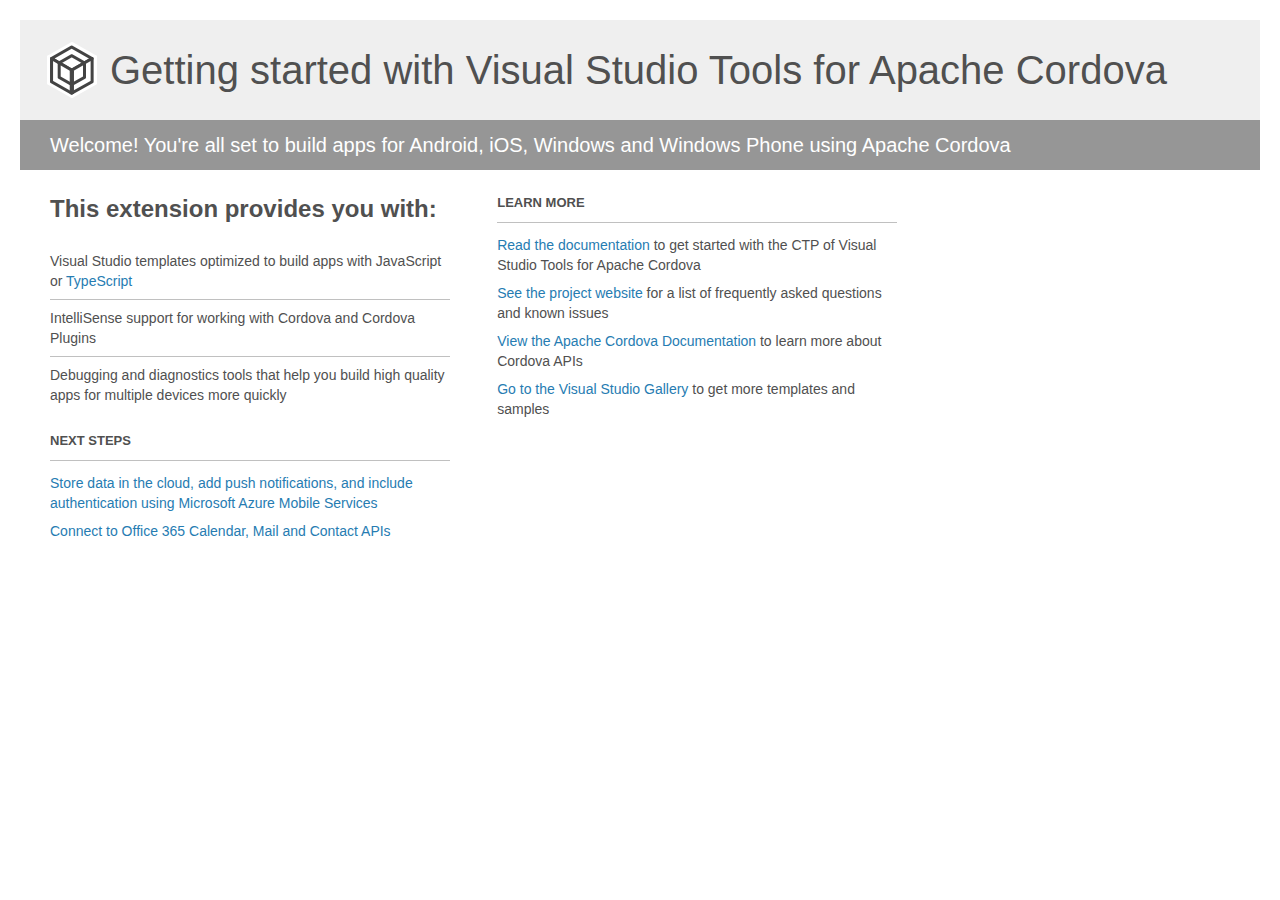
<file: CordovaApp/CordovaApp/Project_Readme.html>
﻿<!-- For the latest documentation, please visit http://go.microsoft.com/fwlink/?LinkID=397704 -->
<!DOCTYPE html>
<html lang="en">
<head>
    <meta charset="utf-8" />
    <title>Getting started with Visual Studio Tools for Apache Cordova</title>
    <style>
        body {
            background: #fff;
            color: #505050;
            font: 14px 'Segoe UI', tahoma, arial, helvetica, sans-serif;
            margin: 20px;
            padding: 0;
        }

        #footer {
            clear: both;
            font-size: 0.80em;
            padding-top: 100px;
        }

        #header {
            background: #efefef;
            padding: 0;
        }

            #header p {
                margin-top: 0px;
                font-size: 20px;
                color: #fff;
                background: #969696;
                padding: 0 30px;
                line-height: 50px;
            }

        h1 {
            background-image: url('[data-uri]');
            background-repeat: no-repeat;
            background-position-y: 50%;
            font-size: 40px;
            font-weight: normal;
            margin: 0px 20px;
            padding: 0 70px;
            line-height: 100px;
        }

        #main {
            padding: 5px 30px;
        }

        .section {
            width: 400px;
            float: left;
            margin: 0 4% 10px 0;
        }

            .section h2 {
                font-size: 13px;
                text-transform: uppercase;
                margin: 0;
                border-bottom: 1px solid silver;
                padding-bottom: 12px;
                margin-bottom: 8px;
            }

            .section.first {
                margin-left: 0;
            }

                .section.first h2 {
                    font-size: 24px;
                    text-transform: none;
                    border: none;
                }

                .section.first li {
                    border-top: 1px solid silver;
                    padding: 8px 0;
                }

                    .section.first li.first {
                        border-top: 0px;
                    }

            .section.last {
                margin-right: 0;
            }

        ul {
            list-style: none;
            padding: 0;
            margin: 0;
            line-height: 20px;
        }

        li {
            padding: 4px 0;
        }

        a {
            color: #267cb2;
            text-decoration: none;
        }

            a:hover {
                text-decoration: underline;
            }
    </style>
</head>
<body>
    <div id="header">
        <h1>Getting started with Visual Studio Tools for Apache Cordova</h1>
        <p>Welcome! You're all set to build apps for Android, iOS, Windows and Windows Phone using Apache Cordova</p>
    </div>

    <div id="main">
        <div class="section first">
            <h2>This extension provides you with:</h2>
            <ul>
                <li class="first">Visual Studio templates optimized to build apps with JavaScript or <a href="http://go.microsoft.com/fwlink/?LinkID=511860">TypeScript</a></li>
                <li>IntelliSense support for working with Cordova and Cordova Plugins</li>
                <li>Debugging and diagnostics tools that help you build high quality apps for multiple devices more quickly</li>
            </ul>
        </div>

        <div class="section">
            <h2>Learn More</h2>
            <ul>
                <li><a href="http://go.microsoft.com/fwlink/?LinkID=397716">Read the documentation</a> to get started with the CTP of Visual Studio Tools for Apache Cordova</li>
                <li><a href="http://go.microsoft.com/fwlink/?LinkID=398476">See the project website</a> for a list of frequently asked questions and known issues</li>
                <li><a href="http://go.microsoft.com/fwlink/?LinkID=511861">View the Apache Cordova Documentation</a> to learn more about Cordova APIs</li>
                <li><a href="http://go.microsoft.com/fwlink/?LinkID=398034">Go to the Visual Studio Gallery</a> to get more templates and samples</li>
            </ul>
        </div>

        <div class="section">
            <h2>Next Steps</h2>
            <ul>
                <li><a href="http://go.microsoft.com/fwlink/?LinkID=511863">Store data in the cloud, add push notifications, and include authentication using Microsoft Azure Mobile Services</a></li>
                <li><a href="http://go.microsoft.com/fwlink/?LinkID=511864">Connect to Office 365 Calendar, Mail and Contact APIs</a></li>
            </ul>
        </div>
    </div>
</body>
</html>
</file>
